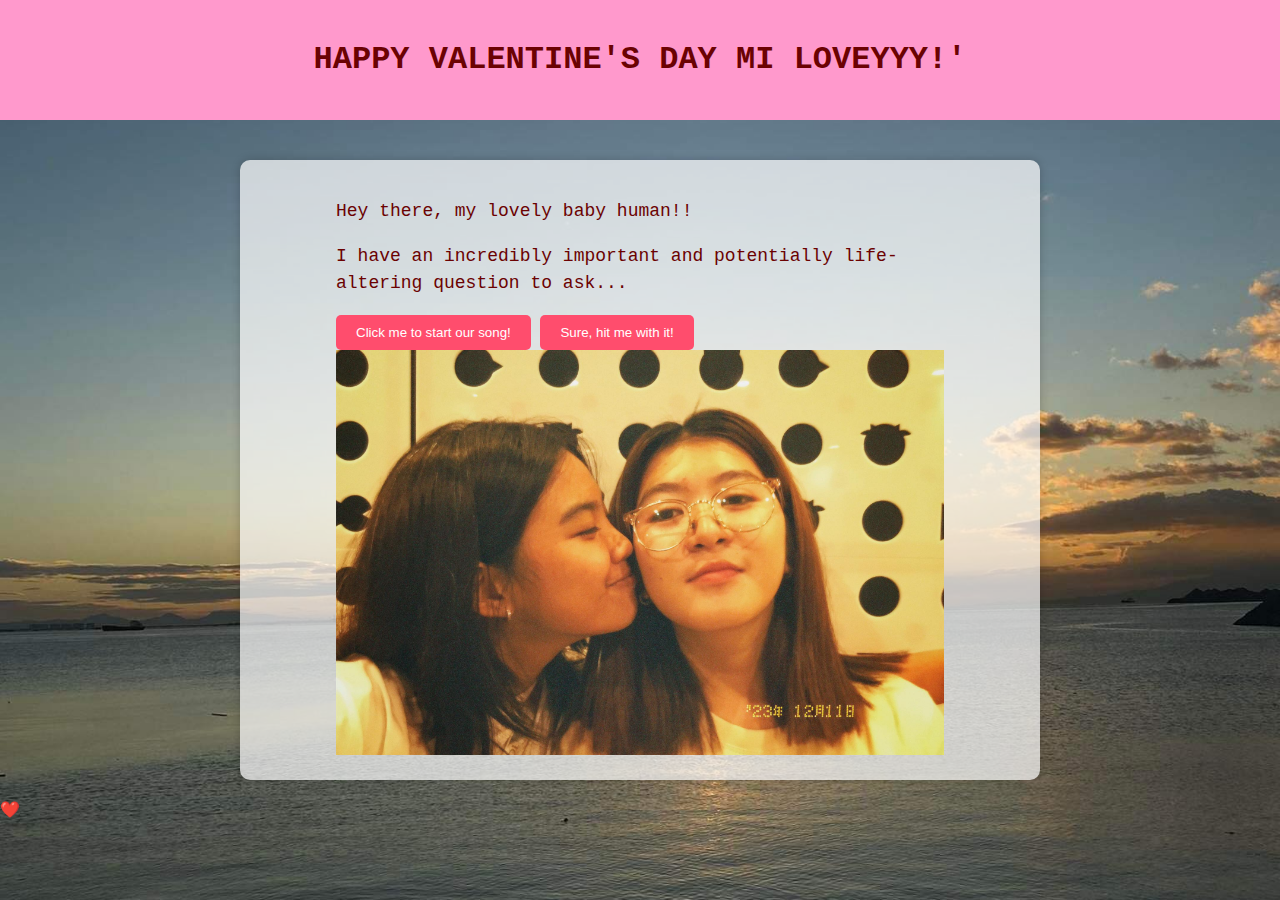
<file: index.html>
<!-- Created by Audrey Concepcion -->
<!-- February 11, 2024 -->
<!-- This is my valentines proposal to my girlfriend, Joy. -->

<!DOCTYPE html>
<html lang="en">
<head>
    <meta charset="UTF-8">
    <meta name="viewport" content="width=device-width, initial-scale=1.0">
    <title>Will You Be My Valentine, Joy?</title>
    <link rel="stylesheet" href="styles.css">
</head>
<body>

    <header>
        <h1>HAPPY VALENTINE'S DAY MI LOVEYYY!'</h1>		
    </header>

    <div class="container">


        <section id="firstSection" class="visible">
            <div class="section-content">
                <p>Hey there, my lovely baby human!!</p>
                <p>I have an incredibly important and potentially life-altering question to ask...</p>
                <button class="btn" onclick="startBackgroundMusic()">Click me to start our song!</button>
                <button class="btn" onclick="showNextSection()">Sure, hit me with it!</button>
                <img src="17.jpg.jpg" alt="Your Image" class="section-image">
            </div>
        </section>

        <section id="secondSection">
            <h1 class = "valentine_offer">Would you be my Valentine?</h1>
            <div class="pic-container">
                <img src="21.jpg.jpg" alt="You">
                <img src="24.jpg.jpg".jpg alt="Your Girlfriend"> <!-- ALT is just a description for the image or video -->
            </div>
            <div>
                <button class="btn" onclick="acceptProposal()">Yes, I'd be honored!</button>
                <button class="btn" onclick="rejectProposal()">Umm, let me think...</button>
            </div>
        </section>

        <section id="quoteSection">
            <div class="quote">
                <p>"Love is like a river, flowing with the gentle currents of understanding, carving pathways of shared dreams, and embracing the banks of our hearts with the timeless beauty of togetherness." - Audrey</p>
                <p>Let's make our love story sweeter than candy!</p>
            </div>
            <div class="countdown">
                <p>Countdown to Valentine's Day:</p>
                <span id="countdown"></span>
            </div>
        </section>

        <section id="memoriesSection">
            <div class="memories">
                <h2>Our Sweet Memories</h2>
                <div class="memories-gallery">
                    <img src="1.jpg.jpg" alt="Memory 1">
                    <img src="2.jpg.jpg" alt="Memory 2">
                    <img src="3.jpg.jpg" alt="Memory 3">
                    <img src="4.jpg.jpg" alt="Memory 3">
                    <img src="6.jpg.jpg" alt="Memory 3">
                    <img src="7jpg.jpg" alt="Memory 3">
                    <img src="8,jpg.jpg" alt="Memory 3">
                    <img src="9.jpg.jpg" alt="Memory 3">
                    <img src="10.jpg.jpg" alt="Memory 3">
                    <img src="11.jpg.jpg" alt="Memory 3">
                    <img src="12.jpg.jpg" alt="Memory 3">
                    <img src="13.jpg.jpg" alt="Memory 3">
                    <img src="14.jpg.jpg" alt="Memory 3">
                    <img src="15.jpg.jpg" alt="Memory 3">
                    <img src="16,jpg.jpg" alt="Memory 3">
                    <img src="17.jpg.jpg" alt="Memory 3">
                    <img src="18.jpg.jpg" alt="Memory 3">
                    <img src="19.jpg.jpg" alt="Memory 3">
                    <img src="20.jpg.jpg" alt="Memory 3">
                    <img src="21.jpg.jpg" alt="Memory 3">
                    <img src="22,jpg.jpg" alt="Memory 3">
                    <img src="23.jpg.jpg" alt="Memory 3">
                    <img src="24.jpg.jpg" alt="Memory 3">
                    <img src="25.jpg.jpg" alt="Memory 3">
                    <img src="26.jpg.jpg" alt="Memory 3">
                    <img src="27.jpg.jpg" alt="Memory 3">
                    <img src="28.jpg.jpg" alt="Memory 3">
		            <img src="29.jpg.jpg" alt="Memory 3">
		            <img src="30.jpg.jpg" alt="Memory 3">
		            <img src="31.jpg.jpg" alt="Memory 3">
		            <img src="32.jpg.jpg" alt="Memory 3">
		            <img src="33,jpg.jpg" alt="Memory 3">
		            <img src="34.jpg.jpg" alt="Memory 3">
		            <img src="35.jpg.jpg" alt="Memory 3">
                    <img src="36.png.jpg" alt="Memory 3">
                    <img src="37.png" alt="Memory 3">
                    <!-- Add more memories/images here, make sure all the pictures are in the same directory as your html, css, and js -->
                </div>
            </div>
            <button class="btn" onclick="showMessages()">What's next?</button>
        </section>

        <section id="loveMessageSection" style="display: none;">
            <div class="love-message">
                <h2>I Love You So Much</h2>
               <p>My Dearest Joy,</p>
                <p>Thank you for bringing JOY and INSPIRATION in my life</p>
                <p>You've filled my heart with love and passion</p>
                <p>Ikaw lang ang natatanging binibini ng buhay ko.</p>
                <p>Mamahalin kita nang lubos, ngayon, at magpakailanman.</p>
                <p>Sana, ang ating pag-ibig ay magtatagal</p>
                <p>Tulad ng alak na lalong sumasarap sa pagkalipas ng panahon.</p>
                <!-- For the last message you want to say -->
            </div>
            <button class="btn" onclick="proceedToQuoteSection()">Proceed to the funniest quote you'll ever see</button>
        </section>

        <section id="messagesSection">
            <div class="messages">
             <h2>To my beloved Joy,</h2>
                <p>As I reflect upon the countless days and months we've shared, I am overwhelmed with gratitude for the strength and resilience that defines our bond – a connection as unyielding as the most steadfast glue</p>
                <p>In the vast tapestry of my life, you emerged as the one essential thread, weaving through my existence with a warmth and comfort that words can scarcely capture.</p>
                <p>You, my love, are the elixir that fills my once-empty cup, bringing solace to my soul in moments of melancholy.</p>
                <p>Your presence is a beacon of light that dispels the shadows of sadness, and in you, I've found a sanctuary of joy</p>
                <p>I want to express my deepest appreciation for the countless nights and days you've dedicated to filling my world with laughter and love.</p>
                <p>Your kindness, understanding, and unwavering support have been the pillars upon which our relationship stands tall.</p>
                <p>With each passing moment, my commitment to you strengthens, and I find myself falling more deeply in love with you.</p>
                <p>This Valentine's Day, I make a solemn promise to cherish, nurture, and protect what we've built together.</p>
                <p>Our love is a tapestry woven with threads of shared laughter, whispered secrets, and the quiet understanding that binds two souls in a harmonious dance.</p>
                <p>I am confident that our love story will not only endure the test of time but will flourish, growing more vibrant and beautiful with each passing year.</p>
                <p>In you, I've found a love that transcends the ordinary, a love that paints the canvas of our shared existence with hues of warmth, passion, and unwavering devotion.</p>
                <p>Thank you for being the melody that harmonizes with the rhythm of my heart, creating a symphony of love that resonates through the very core of my being.</p>
                <p>Forever yours, </p>
                <p>                          </p>
                <p>Audrey</p>
            </div>
            <div>
                <button class="btn" onclick="askAgain()">So, what do you say?</button>
                <div style="margin-top: 10px;"></div> <!-- It will add space here -->
                <div id="answerOptions" style="display: none;">
                    <button class="btn" onclick="acceptProposalWithAnimation()">Yes, let's make beautiful memories!</button>
                    <div style="margin-top: 10px;"></div> <!-- It will add space here -->
                    <button class="btn" onclick="rejectProposalAndStartOver()">No, I need more convincing!</button>
                </div>
            </div>
        </section>
        <audio id="backgroundMusic" loop style="display: none;">
            <source src="Music.mp3" type="audio/mpeg">
            Your browser does not support the audio element.
        </audio>
    </div>

    <span class="animated-heart">❤️</span>

    <script src="script.js"></script>
</body>
</html>
</file>
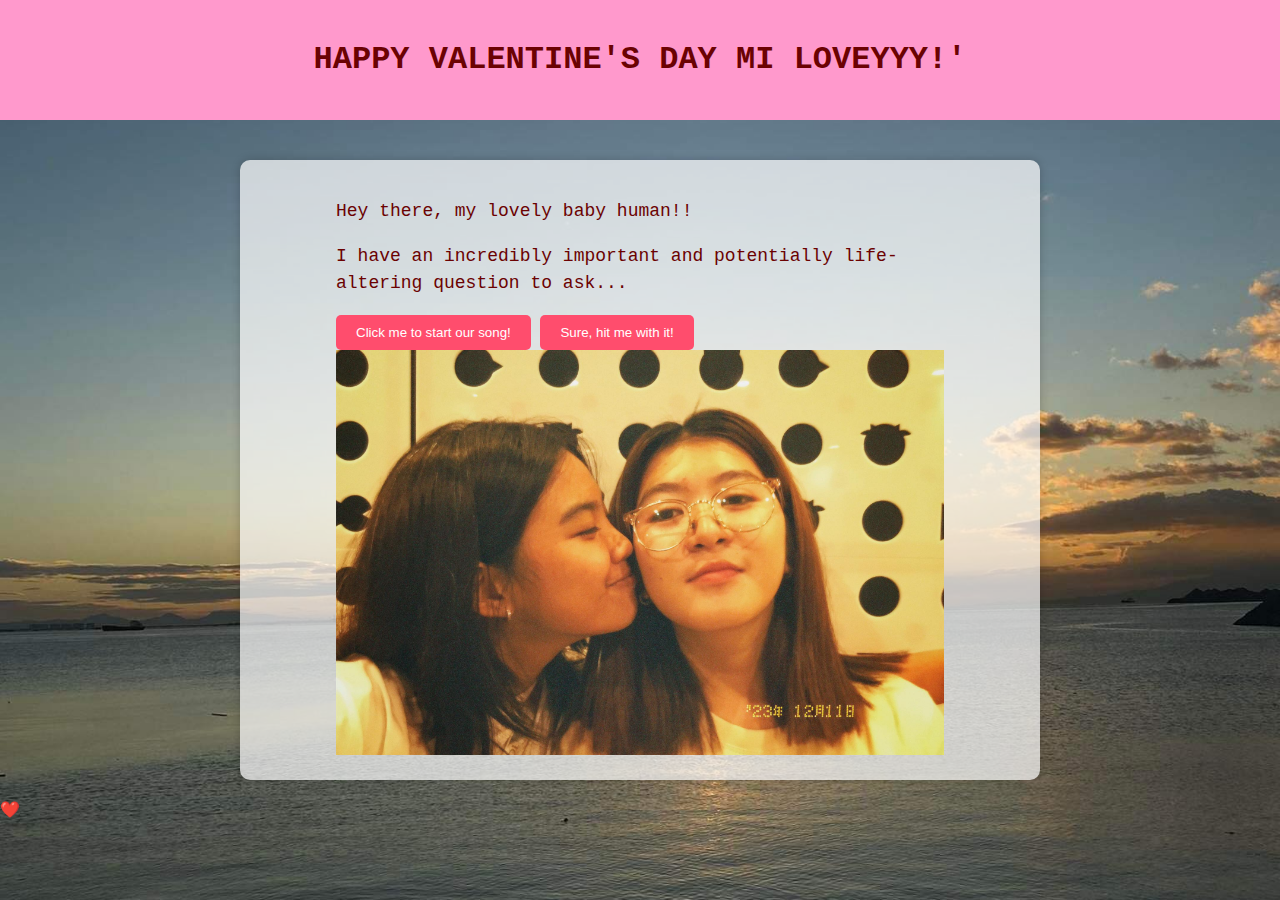
<file: main.html>
<!-- Created by Audrey Concepcion -->
<!-- February 11, 2024 -->
<!-- This is my valentines proposal to my girlfriend, Joy. -->

<!DOCTYPE html>
<html lang="en">
<head>
    <meta charset="UTF-8">
    <meta name="viewport" content="width=device-width, initial-scale=1.0">
    <title>Will You Be My Valentine, Joy?</title>
    <link rel="stylesheet" href="styles.css">
</head>
<body>

    <header>
        <h1>HAPPY VALENTINE'S DAY MI LOVEYYY!'</h1>		
    </header>

    <div class="container">


        <section id="firstSection" class="visible">
            <div class="section-content">
                <p>Hey there, my lovely baby human!!</p>
                <p>I have an incredibly important and potentially life-altering question to ask...</p>
                <button class="btn" onclick="startBackgroundMusic()">Click me to start our song!</button>
                <button class="btn" onclick="showNextSection()">Sure, hit me with it!</button>
                <img src="17.jpg.jpg" alt="Your Image" class="section-image">
            </div>
        </section>

        <section id="secondSection">
            <h1 class = "valentine_offer">Would you be my Valentine?</h1>
            <div class="pic-container">
                <img src="21.jpg.jpg" alt="You">
                <img src="24.jpg.jpg".jpg alt="Your Girlfriend"> <!-- ALT is just a description for the image or video -->
            </div>
            <div>
                <button class="btn" onclick="acceptProposal()">Yes, I'd be honored!</button>
                <button class="btn" onclick="rejectProposal()">Umm, let me think...</button>
            </div>
        </section>

        <section id="quoteSection">
            <div class="quote">
                <p>"Love is like a river, flowing with the gentle currents of understanding, carving pathways of shared dreams, and embracing the banks of our hearts with the timeless beauty of togetherness." - Audrey</p>
                <p>Let's make our love story sweeter than candy!</p>
            </div>
            <div class="countdown">
                <p>Countdown to Valentine's Day:</p>
                <span id="countdown"></span>
            </div>
        </section>

        <section id="memoriesSection">
            <div class="memories">
                <h2>Our Sweet Memories</h2>
                <div class="memories-gallery">
                    <img src="1.jpg.jpg" alt="Memory 1">
                    <img src="2.jpg.jpg" alt="Memory 2">
                    <img src="3.jpg.jpg" alt="Memory 3">
                    <img src="4.jpg.jpg" alt="Memory 3">
                    <img src="6.jpg.jpg" alt="Memory 3">
                    <img src="7jpg.jpg" alt="Memory 3">
                    <img src="8,jpg.jpg" alt="Memory 3">
                    <img src="9.jpg.jpg" alt="Memory 3">
                    <img src="10.jpg.jpg" alt="Memory 3">
                    <img src="11.jpg.jpg" alt="Memory 3">
                    <img src="12.jpg.jpg" alt="Memory 3">
                    <img src="13.jpg.jpg" alt="Memory 3">
                    <img src="14.jpg.jpg" alt="Memory 3">
                    <img src="15.jpg.jpg" alt="Memory 3">
                    <img src="16,jpg.jpg" alt="Memory 3">
                    <img src="17.jpg.jpg" alt="Memory 3">
                    <img src="18.jpg.jpg" alt="Memory 3">
                    <img src="19.jpg.jpg" alt="Memory 3">
                    <img src="20.jpg.jpg" alt="Memory 3">
                    <img src="21.jpg.jpg" alt="Memory 3">
                    <img src="22,jpg.jpg" alt="Memory 3">
                    <img src="23.jpg.jpg" alt="Memory 3">
                    <img src="24.jpg.jpg" alt="Memory 3">
                    <img src="25.jpg.jpg" alt="Memory 3">
                    <img src="26.jpg.jpg" alt="Memory 3">
                    <img src="27.jpg.jpg" alt="Memory 3">
                    <img src="28.jpg.jpg" alt="Memory 3">
		            <img src="29.jpg.jpg" alt="Memory 3">
		            <img src="30.jpg.jpg" alt="Memory 3">
		            <img src="31.jpg.jpg" alt="Memory 3">
		            <img src="32.jpg.jpg" alt="Memory 3">
		            <img src="33,jpg.jpg" alt="Memory 3">
		            <img src="34.jpg.jpg" alt="Memory 3">
		            <img src="35.jpg.jpg" alt="Memory 3">
                    <img src="36.png.jpg" alt="Memory 3">
                    <img src="37.png" alt="Memory 3">
                    <!-- Add more memories/images here, make sure all the pictures are in the same directory as your html, css, and js -->
                </div>
            </div>
            <button class="btn" onclick="showMessages()">What's next?</button>
        </section>

        <section id="loveMessageSection" style="display: none;">
            <div class="love-message">
                <h2>I Love You So Much</h2>
               <p>My Dearest Joy,</p>
                <p>Thank you for bringing JOY and INSPIRATION in my life</p>
                <p>You've filled my heart with love and passion</p>
                <p>Ikaw lang ang natatanging binibini ng buhay ko.</p>
                <p>Mamahalin kita nang lubos, ngayon, at magpakailanman.</p>
                <p>Sana, ang ating pag-ibig ay magtatagal</p>
                <p>Tulad ng alak na lalong sumasarap sa pagkalipas ng panahon.</p>
                <!-- For the last message you want to say -->
            </div>
            <button class="btn" onclick="proceedToQuoteSection()">Proceed to the funniest quote you'll ever see</button>
        </section>

        <section id="messagesSection">
            <div class="messages">
             <h2>To my beloved Joy,</h2>
                <p>As I reflect upon the countless days and months we've shared, I am overwhelmed with gratitude for the strength and resilience that defines our bond – a connection as unyielding as the most steadfast glue</p>
                <p>In the vast tapestry of my life, you emerged as the one essential thread, weaving through my existence with a warmth and comfort that words can scarcely capture.</p>
                <p>You, my love, are the elixir that fills my once-empty cup, bringing solace to my soul in moments of melancholy.</p>
                <p>Your presence is a beacon of light that dispels the shadows of sadness, and in you, I've found a sanctuary of joy</p>
                <p>I want to express my deepest appreciation for the countless nights and days you've dedicated to filling my world with laughter and love.</p>
                <p>Your kindness, understanding, and unwavering support have been the pillars upon which our relationship stands tall.</p>
                <p>With each passing moment, my commitment to you strengthens, and I find myself falling more deeply in love with you.</p>
                <p>This Valentine's Day, I make a solemn promise to cherish, nurture, and protect what we've built together.</p>
                <p>Our love is a tapestry woven with threads of shared laughter, whispered secrets, and the quiet understanding that binds two souls in a harmonious dance.</p>
                <p>I am confident that our love story will not only endure the test of time but will flourish, growing more vibrant and beautiful with each passing year.</p>
                <p>In you, I've found a love that transcends the ordinary, a love that paints the canvas of our shared existence with hues of warmth, passion, and unwavering devotion.</p>
                <p>Thank you for being the melody that harmonizes with the rhythm of my heart, creating a symphony of love that resonates through the very core of my being.</p>
                <p>Forever yours, </p>
                <p>                          </p>
                <p>Audrey</p>
            </div>
            <div>
                <button class="btn" onclick="askAgain()">So, what do you say?</button>
                <div style="margin-top: 10px;"></div> <!-- It will add space here -->
                <div id="answerOptions" style="display: none;">
                    <button class="btn" onclick="acceptProposalWithAnimation()">Yes, let's make beautiful memories!</button>
                    <div style="margin-top: 10px;"></div> <!-- It will add space here -->
                    <button class="btn" onclick="rejectProposalAndStartOver()">No, I need more convincing!</button>
                </div>
            </div>
        </section>
        <audio id="backgroundMusic" loop style="display: none;">
            <source src="Music.mp3" type="audio/mpeg">
            Your browser does not support the audio element.
        </audio>
    </div>

    <span class="animated-heart">❤️</span>

    <script src="script.js"></script>
</body>
</html>
</file>
<file: styles.css>
/* Created by Audrey Concepcion
 February 11, 2024
 This is my valentines proposal to my girlfriend, Joy. */

body {
    font-family: 'Courier New', Courier, monospace;
    margin: 0;
    padding: 0;
    background-image: url('38.png.jpg'); /* background image */
    background-size: cover;
    background-position: center;
    color: #6b0202; /* Dark red text color */
}

header {
    background-color: #ff99cc; /* Light pink header background color */
    text-align: center;
    padding: 20px 0;
}

p {
    font-size: 18px; /* Adjust font size */
    line-height: 1.5; /* Add line height for better readability */
    color: #6b0202; /* Dark red text color */
}

.container {
    max-width: 800px;
    margin: 0 auto;
    padding: 20px;
}

.btn {
    display: inline-block;
    padding: 10px 20px;
    background-color: #ff4d6d; /* Pink button background color */
    color: #fff;
    text-decoration: none;
    border: none;
    cursor: pointer;
    border-radius: 5px;
    transition: background-color 0.3s ease;
}

    .btn:hover {
        background-color: #ff3366; /* Darker pink shade on hover */
    }

section {
    display: none;
    margin-top: 20px;
    padding: 20px;
    background-color: rgba(255, 255, 255, 0.7); /* Lightened background */
    border-radius: 10px;
    box-shadow: 0 0 10px rgba(0, 0, 0, 0.2);
}

.section-content {
    max-width: 80%; /* Adjust the maximum width of the content within the container */
    margin: 0 auto; /* Center-align the content within the container */
}

.visible {
    display: block;
}

.pic-container{ 
    
}


img { 
    max-width: 100%;
}


.valentine_offer{
    font-size: xx-large;
}
</file>
